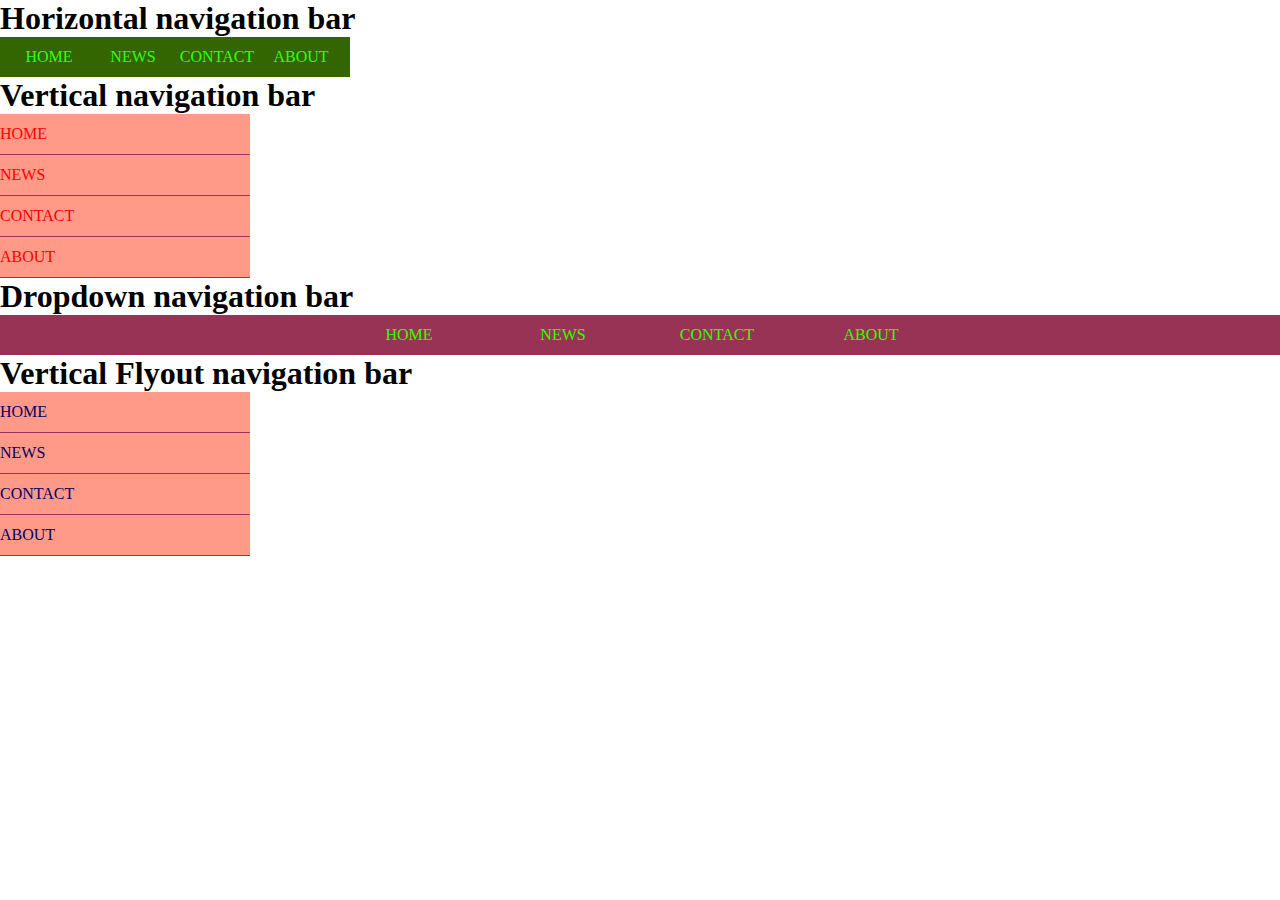
<file: index.html>
<!DOCTYPE html PUBLIC "-//W3C//DTD XHTML 1.0 Transitional//EN" "http://www.w3.org/TR/xhtml1/DTD/xhtml1-transitional.dtd">
<html xmlns="http://www.w3.org/1999/xhtml">
<head>
<meta http-equiv="Content-Type" content="text/html; charset=utf-8" />
<title>Untitled Document</title>
</head>
<link href="style.css"rel="stylesheet"type="text/css"/>
<link href="layout.css"rel="stylesheet"type="text/css"/>
<body>
<div>
<h1>	Horizontal navigation bar </h1>
</div>
<div id="menu">
	<ul>
    	<li><a href="a">HOME</a></li>
        <li><a href="a">NEWS</a></li>
        <li><a href="a">CONTACT</a></li>
        <li><a href="a">ABOUT</a></li>
    
    </ul>
</div>


<div>
<h1>	Vertical navigation bar </h1>
</div>
<div id="menu1">
	<ul>
    	<li><a href="a">HOME</a></li>
        <li><a href="a">NEWS</a></li>
        <li><a href="a">CONTACT</a></li>
        <li><a href="a">ABOUT</a></li>
    
    </ul>
</div>





<div>
<h1>	Dropdown navigation bar </h1>
</div>
<div id="menu2">
	<ul>
    	<li><a href="a">HOME</a></li>
        <li><a href="a">NEWS</a>
        	<div class="sup-menu">
            	<ul>
                	<li><a href="1">TÙY CHỌN 1</a></li>
                    <li><a href="1">TÙY CHỌN 2</a></li>
                    <li><a href="1">IÙY CHỌN 3</a></li>	
                    <li><a href="1">IÙY CHỌN 4</a></li>
                </ul>
            </div>
        
        
        </li>
        <li><a href="a">CONTACT</a></li>
        <li><a href="a">ABOUT</a></li>
    
    </ul>
</div>
<div class="clear"></div>



<div>
<h1>Vertical Flyout navigation bar</h1>
</div>
<div id="menu3">
	<ul>
    	<li><a href="a">HOME</a></li>
        <li><a href="a">NEWS</a>
        	<div class="sup-menu3">
            	<ul>
                	<li><a href="1">IÙY CHỌN 1</a></li>
                    <li><a href="1">IÙY CHỌN 2</a></li>
                    <li><a href="1">IÙY CHỌN 3</a></li>
                    <li><a href="1">IÙY CHỌN 4</a></li>
                </ul>
            </div>
        
        
        </li>
        <li><a href="a">CONTACT</a></li>
        <li><a href="a">ABOUT</a></li>
    
    </ul>
</div>

</body>
</html>
</file>
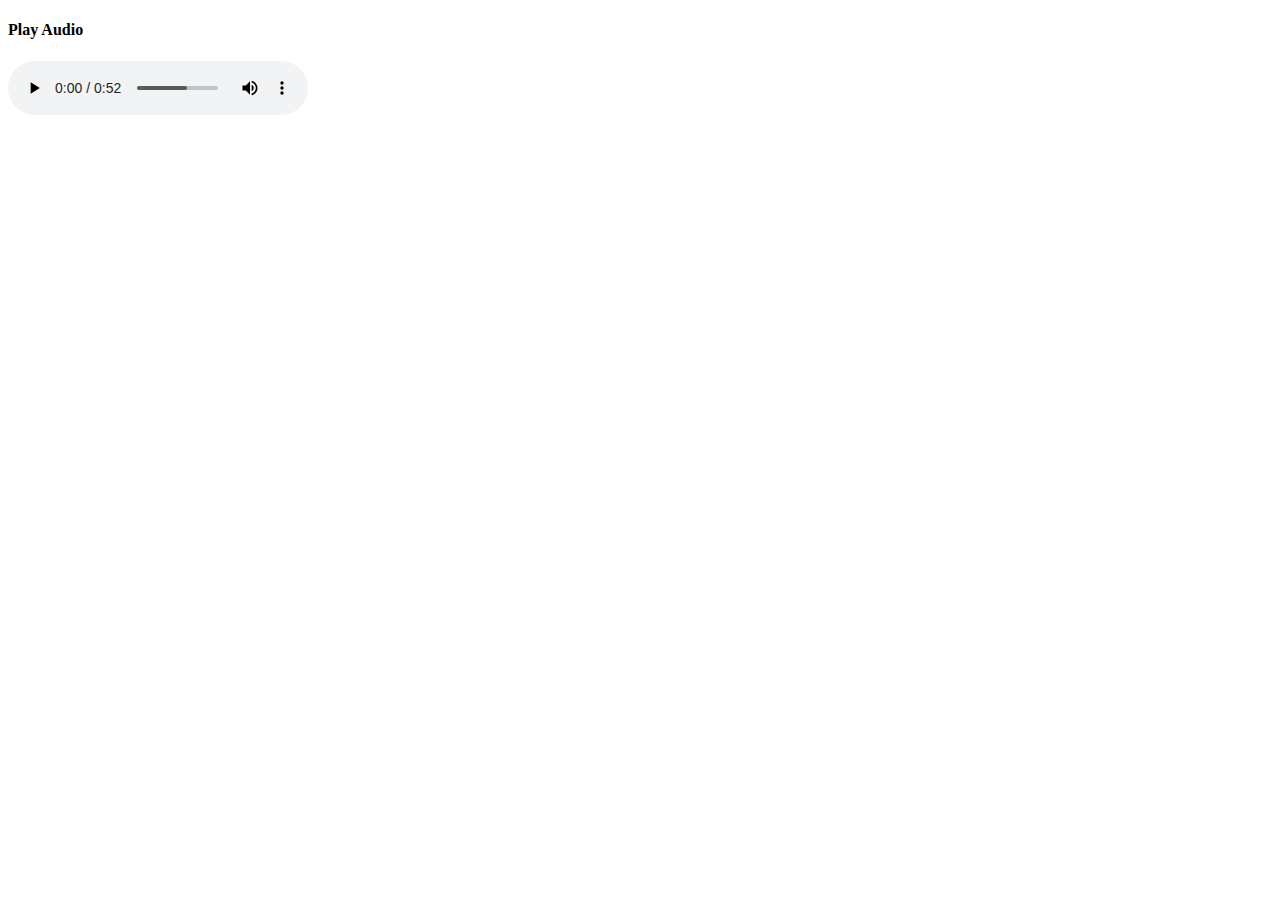
<file: TRANVANTHUAN_2114110065/audio.htm>
﻿<!DOCTYPE html>
<html>
<head>
    <title>iFrame</title>
</head>
<body>
<h4>
        Play Audio</h4>
    <div>
        <audio controls loop>
        <source src="259.mp3" type="audio/mp3" />
        </audio>
    </div>
</body>
</html>
</file>
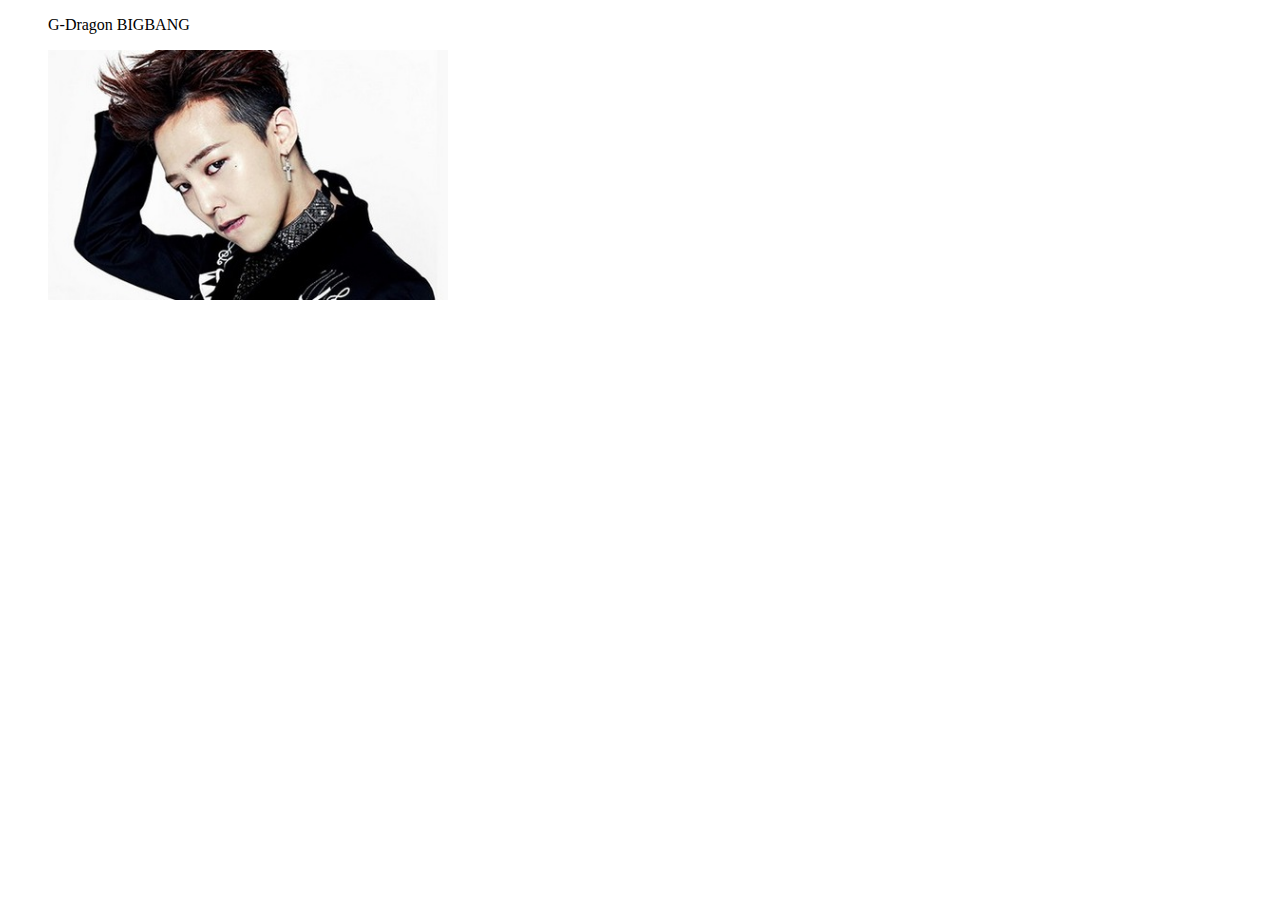
<file: TRANVANTHUAN_2114110065/bai 1.html>
<!DOCTYPE html>
<html>
<title>Bài tập image map </title>
<meta charset="utf-8">
<body>
    <blockquote>
        <p>
            G-Dragon BIGBANG
        </p>
        <img src="GD.jpg" alt="GD" usemap="#planetmap" style="width: 400px; height: 250px">
        <map name="planetmap">
            <area shape="rect" coords="120,120,145,150" alt="sun" href="https://www.facebook.com/">
            <area shape="rect" coords="150,105,180,135" alt="sun" href="https://www.youtube.com/">
            <area shape="rect" coords="145,140,180,170" alt="sun" href="http://www.phimmoi.net/">
            <area shape="rect" coords="165,165,200,183" alt="sun" href="http://mp3.zing.vn/">
        </map>
    </blockquote>
</body>
</html>
</file>
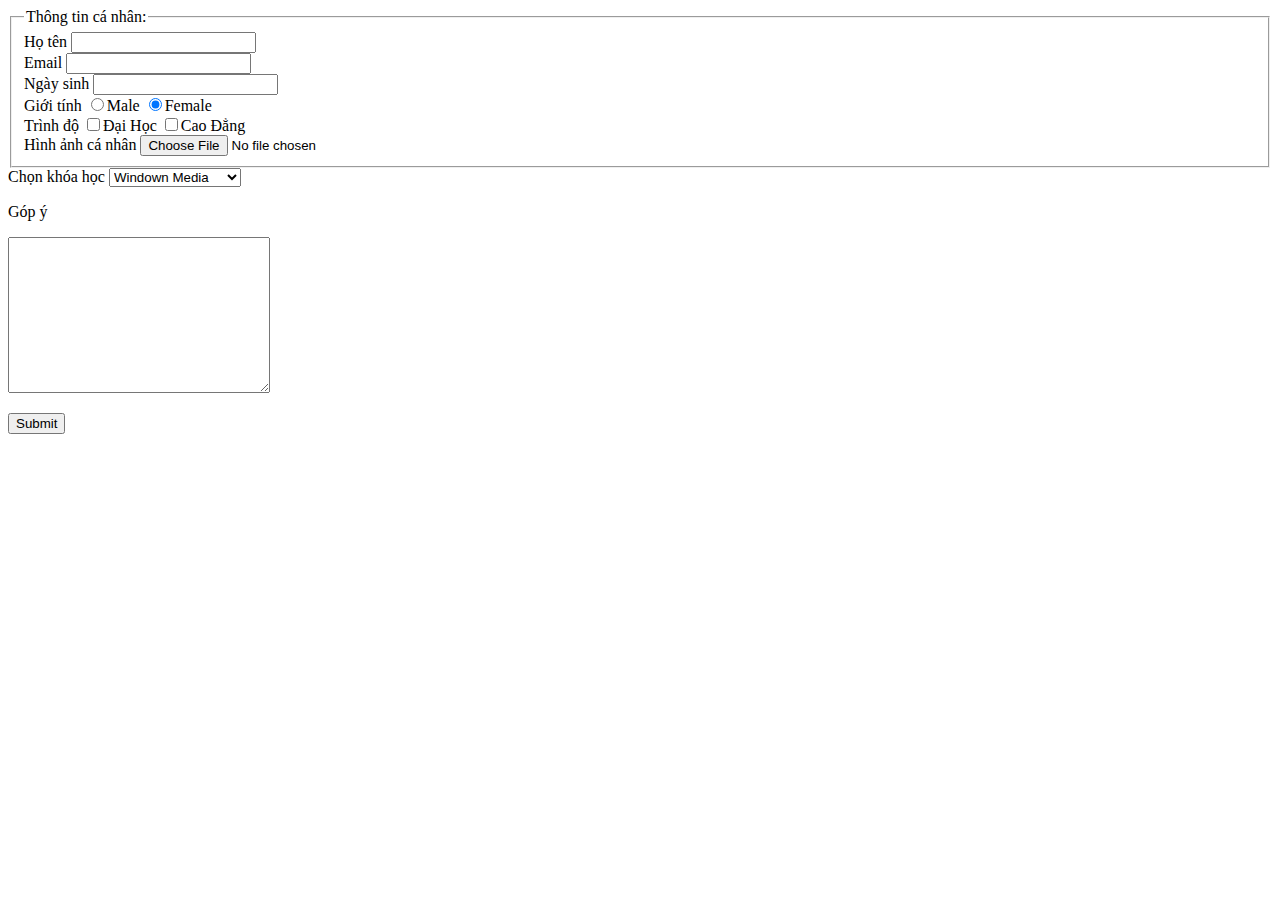
<file: TRANVANTHUAN_2114110065/BAI5.html>
<!DOCTYPE html>
<html>
<head>
  <meta charset="utf-8">
  <title>Bài 5 Chương 1 </title>
</head>
<body>
  <form>
    <fieldset>
      <legend> Thông tin cá nhân:</legend>
      Họ tên <input type="text"><br>
      Email <input type="text"><br>
      Ngày sinh <input type="text"><br>
      Giới tính <input type="radio" name="gt" value="male"checked>Male
      <input type="radio" name="gt" value="Female"checked>Female<br>
      Trình độ <input type="checkbox" name="DH" value="Dai Hoc">Đại Học
      <input type="checkbox" name="CD" value="Cao Dang">Cao Đẳng<br>
      Hình ảnh cá nhân <input type="file">
    </fieldset>
    <dev> Chọn khóa học</dev>
    <select>
      <optgroup label="Multimedia">
        <option value="Windown Media">Windown Media<br>
        <option value="Jet Audio 9">Jet Audio 9<br>
      </optgroup>
      <optgroup label="Operation System">
        <option value="Windows XP">Windows XP<br>
        <option value="Window XP">Window XP<br>
        <option value="Windows Vista">Windows Vista<br>
      </optgroup>
      <optgroup label="Office">
      </optgroup>
    </select><br>
    <p> Góp ý </p>
    <p> 
      <form action="action_page.php">
      <textarea name="message" rows="10"cols="30">
        </textarea>
      </form>  
    </p>
      <input type="submit">
        
  </form>
</body>
</html>
</file>
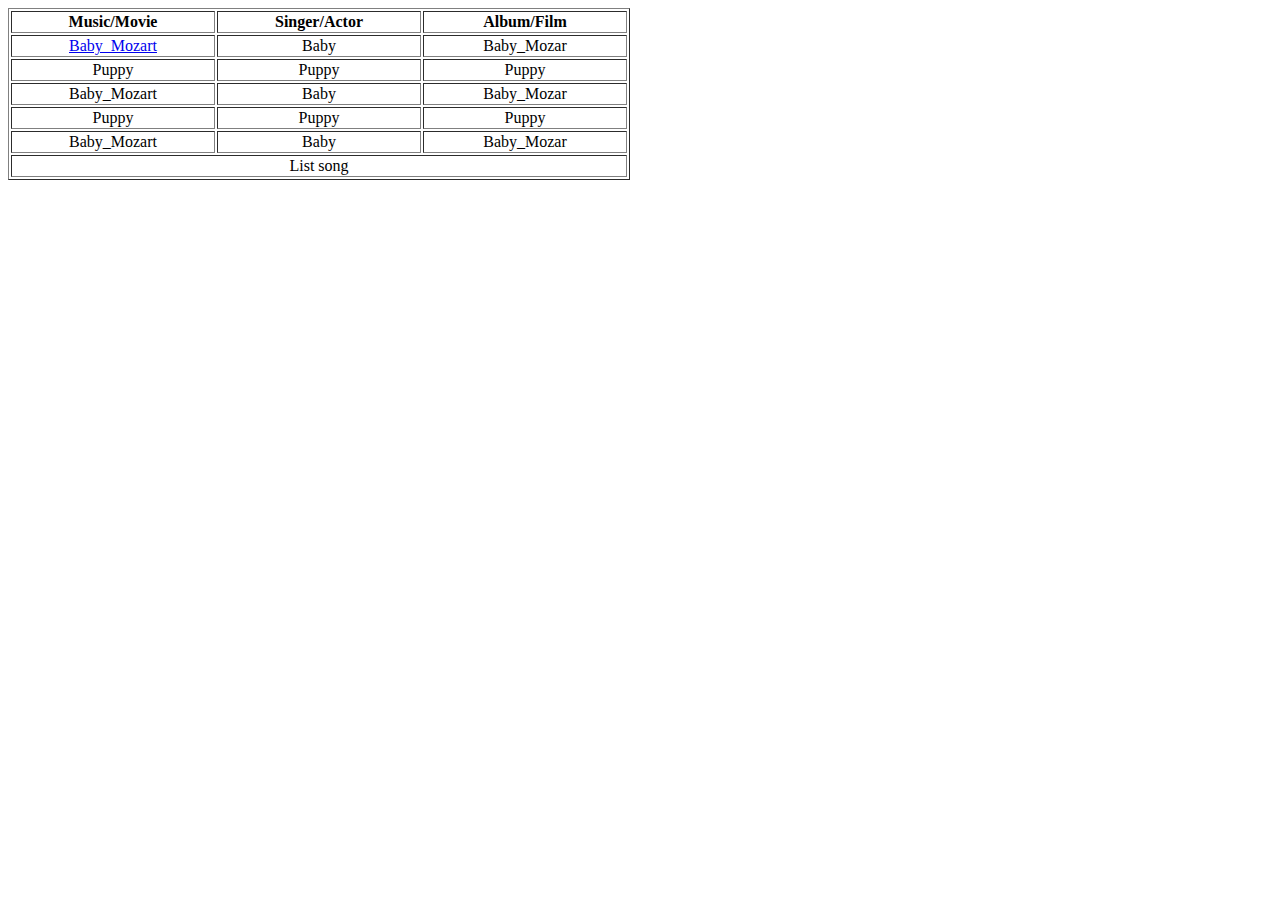
<file: TRANVANTHUAN_2114110065/table.htm>
﻿<!DOCTYPE html>
<html>
<head>
    <title>iFrame</title>
</head>
<body>
    <div>       
        <table border="1">
        <tr>
          <th style="width:200px">Music/Movie </th>
          <th style="width:200px">Singer/Actor</th>
          <th style="width:200px">Album/Film</th>
        </tr>
        <tr style="text-align:center"><td><a href="audio.htm" target="iframePlay">Baby_Mozart</a></td> <td>Baby</td> <td>Baby_Mozar</td></tr>
        <tr style="text-align:center"><td>Puppy</td> <td>Puppy</td> <td>Puppy</td></tr>
        <tr style="text-align:center"><td>Baby_Mozart</td> <td>Baby</td> <td>Baby_Mozar</td></tr>
        <tr style="text-align:center"><td>Puppy</td> <td>Puppy</td> <td>Puppy</td></tr>
        <tr style="text-align:center"><td>Baby_Mozart</td> <td>Baby</td> <td>Baby_Mozar</td></tr>
         <tr><td colspan="3" style="text-align:center">List song</td></tr>         
        </table>        
    </div>
</body>
</html>
</file>
<file: style.css>
@charset "utf-8";
/* CSS Document */
*{
	margin:0px;
	padding:0px;
}
</file>
<file: layout.css>
@charset "utf-8";
/* CSS Document */
#trangchu{
	
}
#menu ul{
	background:#360;
	text-align:center;
	list-style-type:none;
	width:350px;
}
#menu ul li{
	display:inline-table;
	width:80px;	
	height:40px;
	line-height:40px;
	color:#ffa;
	
	
}
#menu ul li a{
	color:#3F0;
	text-decoration:none;
	display:block;

}





#menu1 ul{
	background:#F98;
	list-style-type:none;
	width:250px;
}
#menu1 ul li{
	height:40px;
	line-height:40px;
	color:#F00;
	border-bottom:1px solid #936;
	
}
#menu1 ul li a{
	color:#F00;
	text-decoration:none;
	display:block;
}
#menu1 ul li a:hover{
	background:#aaa;
	color:#CCC;
}



#menu2 ul{
	background:#935;
	text-align:center;
	list-style-type:none;
	width:auto;	
}
#menu2 ul li{
	display:inline-table;
	width:150px;	
	height:40px;
	line-height:40px;
	color:#006;
}
#menu2 ul li a{
	color:#3F0;
	text-decoration:none;
	display:block;
}
#menu2 ul li a:hover{
	background:#F00;
	color:#999;
}
#menu2 ul li >.sup-menu{
	display:none;
}
#menu2 ul li:hover	.sup-menu{
	display:block;
}








#menu3 ul{
	background:#F98;
	list-style-type:none;
	width:250px;
}
#menu3 ul li{
		
	width:auto;
	height:40px;
	line-height:40px;
	color:#936;
	border-bottom:1px solid #936;
	position:relative;

}
#menu3 .sup-menu3{
	left:250px;
	top:0px;
	position:absolute;
}
#menu3 ul li a{
	color:#006;
	text-decoration:none;
	display:block;
}
#menu3 ul li a:hover{
	background:#0C6;
	color:#0C6;
}
#menu3 ul li >.sup-menu3{
	display:none;
}
#menu3 ul li:hover .sup-menu3{
	display:block;
	
}
</file>
